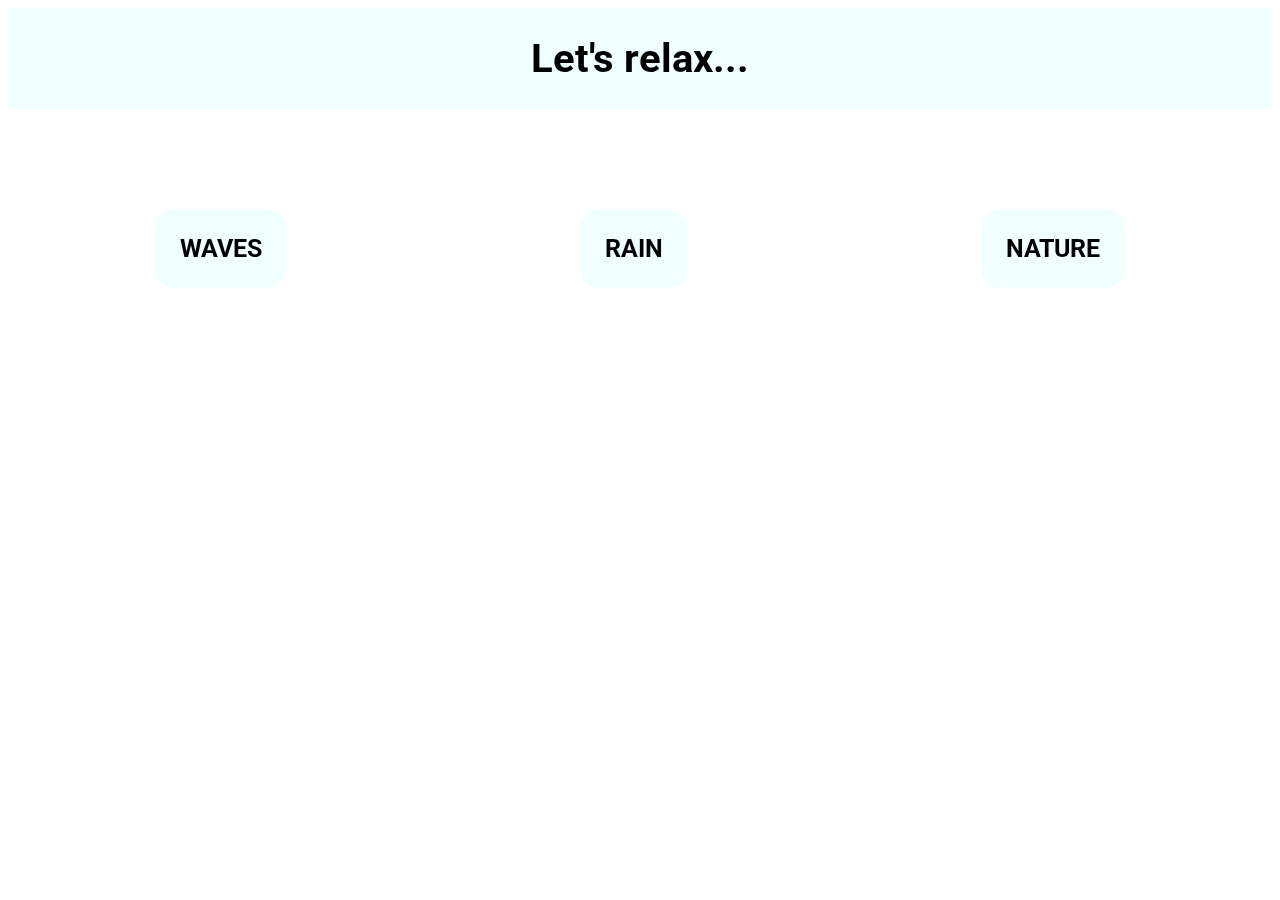
<file: index.html>
<!DOCTYPE html>
<html lang="en">
<head>
    <meta charset="UTF-8">
    <meta name="viewport" content="width=device-width, initial-scale=1.0">
    <title>Document</title>
    <link rel="stylesheet" href="style.css">
    <link rel="preconnect" href="https://fonts.googleapis.com">
    <link rel="preconnect" href="https://fonts.gstatic.com" crossorigin>
    <link href="https://fonts.googleapis.com/css2?family=Roboto:ital,wght@0,100;1,100&display=swap" rel="stylesheet">
    <link rel="icon" href="data:,">
</head>
<body>
<div id="header">
    <h1>Let's relax...</h1>
</div>
<div id="btn-container">
    <button id="btn"><a href="waves/waves.html">WAVES</a></button>
    <button id="btn"><a href="rain/rain.html">RAIN</a></button>
    <button id="btn"><a href="nature/nature.html">NATURE</a></button>
</div>

<video autoplay="autoplay" loop="loop" muted defaultMuted playsinline id="myVideo">
    <source src="https://cdn.glitch.com/eeaf6ebc-3ee8-45cf-aa54-1394e24c3353%2FExotic%20beach.mp4?v=1628649495599" type="video/mp4">
    </video>

   </body>
</html>
</file>
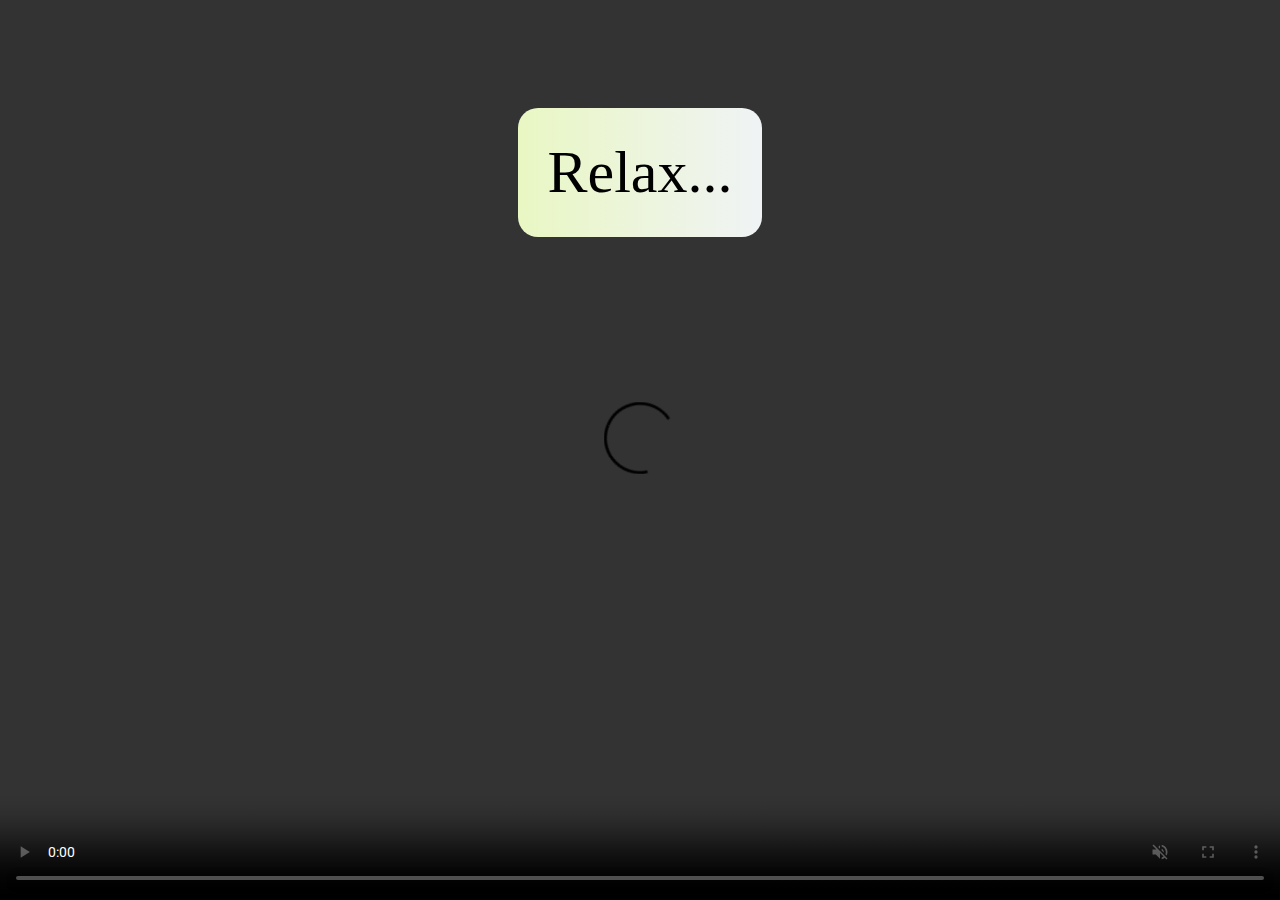
<file: nature/nature.html>
<!DOCTYPE html>
<html lang="en">
<head>
    <meta charset="UTF-8">
    <meta name="viewport" content="width=device-width, initial-scale=1.0">
    <title>Document</title>
    <link rel="stylesheet" href="nature.css">
    <link rel="preconnect" href="https://fonts.googleapis.com">
    <link rel="preconnect" href="https://fonts.gstatic.com" crossorigin>
    <link href="https://fonts.googleapis.com/css2?family=Roboto:ital,wght@0,100;1,100&display=swap" rel="stylesheet">
    <link rel="icon" href="data:,">
</head>
<body>
    <div id="container-countdown">
        <p id="countdown">Relax...</p>
    </div>
    <button id="myButton">Start</button>
    <video autoplay="autoplay" loop="loop" muted defaultMuted playsinline id="myVideo" controls>
        <source src="https://cdn.glitch.com/eeaf6ebc-3ee8-45cf-aa54-1394e24c3353%2FGreen%20leaves.mp4?v=1628699823058" type="video/mp4" controls>
    </video>
    <audio id="player" autoplay loop>
        <source src="https://cdn.glitch.com/eeaf6ebc-3ee8-45cf-aa54-1394e24c3353%2Fnature.mp3?v=1628699781050" type="audio/mp3">
    </audio>
    <script src="nature.js"></script>
</body>
</html>
</file>
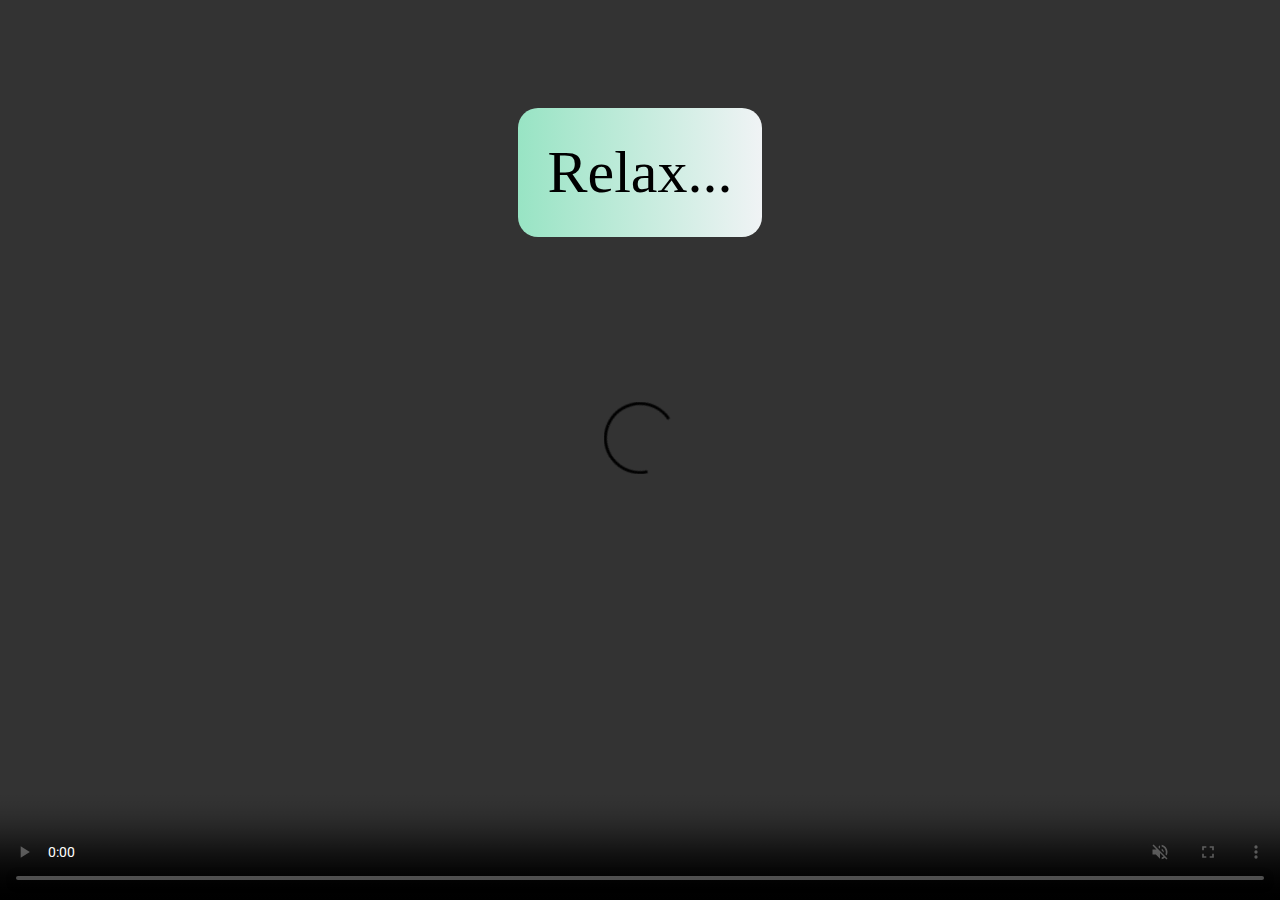
<file: rain/rain.html>
<!DOCTYPE html>
<html lang="en">
<head>
    <meta charset="UTF-8">
    <meta name="viewport" content="width=device-width, initial-scale=1.0">
    <title>Document</title>
    <link rel="stylesheet" href="rain.css">
    <link rel="preconnect" href="https://fonts.googleapis.com">
    <link rel="preconnect" href="https://fonts.gstatic.com" crossorigin>
    <link href="https://fonts.googleapis.com/css2?family=Roboto:ital,wght@0,100;1,100&display=swap" rel="stylesheet">
    <link rel="icon" href="data:,">
</head>
<body>
    <div id="container-countdown">
        <p id="countdown">Relax...</p>
    </div>
    <button id="myButton">Start</button>
    <video autoplay="autoplay" loop="loop" muted defaultMuted playsinline id="myVideo" controls>
        <source src="https://cdn.glitch.com/eeaf6ebc-3ee8-45cf-aa54-1394e24c3353%2Frain-video.mp4?v=1628681267721" type="video/mp4">
    </video>
    <audio id="player" autoplay loop>
        <source src="https://cdn.glitch.com/eeaf6ebc-3ee8-45cf-aa54-1394e24c3353%2Frain-test.mp3?v=1628681319810" type="audio/mp3">
    </audio>
    <script src="rain.js"></script>
</body>
</html>
</file>
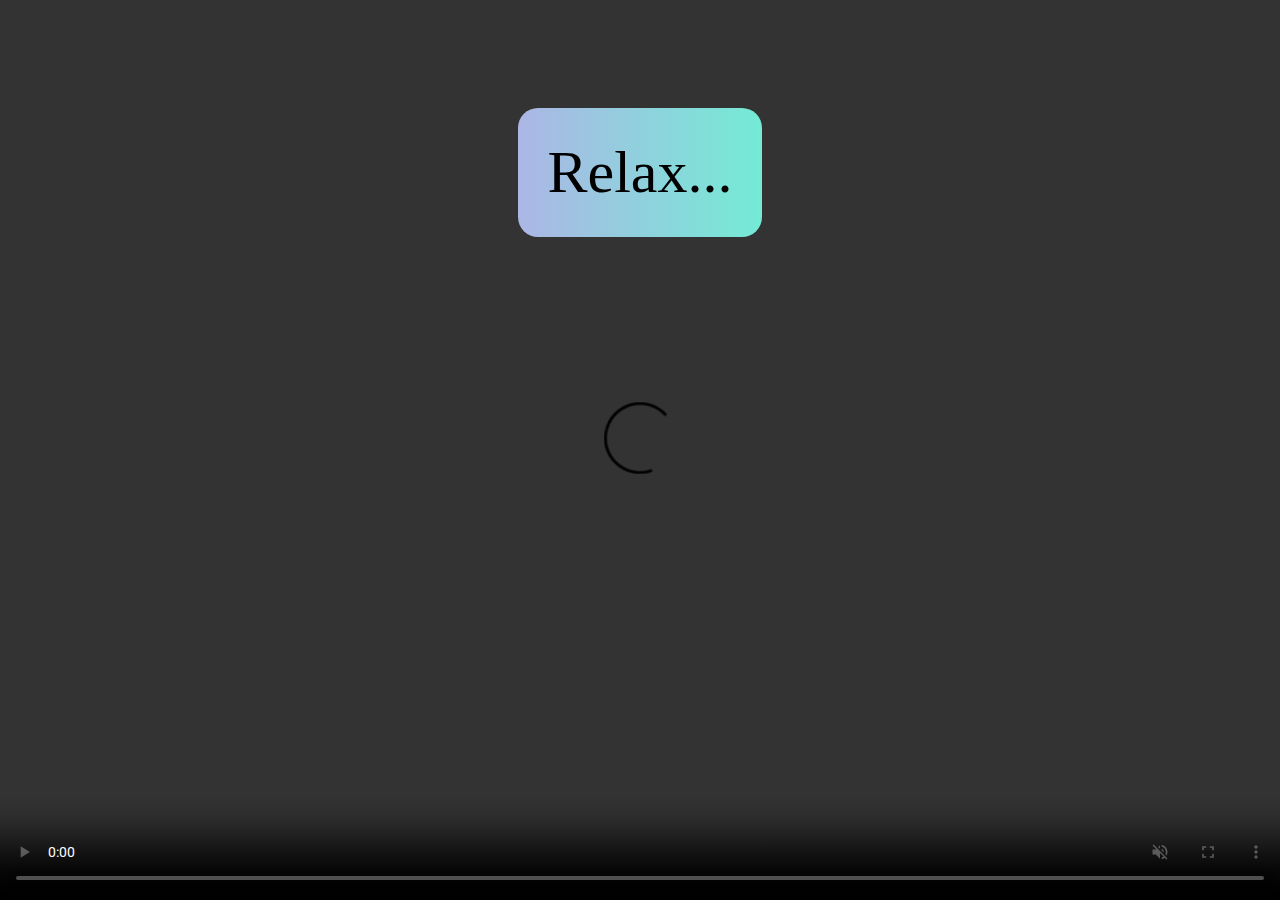
<file: waves/waves.html>
<!DOCTYPE html>
<html lang="en">
<head>
    <meta charset="UTF-8">
    <meta name="viewport" content="width=device-width, initial-scale=1.0">
    <title>Document</title>
    <link rel="stylesheet" href="waves.css">
    <link rel="preconnect" href="https://fonts.googleapis.com">
    <link rel="preconnect" href="https://fonts.gstatic.com" crossorigin>
    <link href="https://fonts.googleapis.com/css2?family=Roboto:ital,wght@0,100;1,100&display=swap" rel="stylesheet">
    <link rel="icon" href="data:,">

</head>
<body>
    <div id="container-countdown">
        <p id="countdown">Relax...</p>
    </div>
   
    <video autoplay="autoplay" loop="loop" muted defaultMuted playsinline id="myVideo" controls>
        <source src="https://cdn.glitch.com/eeaf6ebc-3ee8-45cf-aa54-1394e24c3353%2Fwaves.mp4?v=1628649682755" type="video/mp4">
    </video>

    <audio id="player" autoplay loop>
        <source src="https://cdn.glitch.com/eeaf6ebc-3ee8-45cf-aa54-1394e24c3353%2FTunePocket-Soft-Ocean-Waves-Meditation-5-Breaths-Per-Min-5-Min-Preview.mp3?v=1628649760087" type="audio/mp3">
    <button id="myButton">Start</button>
        <script src="waves.js"></script>
    
</body>
</html>
</file>
<file: style.css>
#header {
    display: flex;
    justify-content: center;
    background-color: azure;
}
h1 {
    font-family: "Roboto", sans-serif;
    font-size: 40px;
}
#btn-container {
    display: flex;
    justify-content: space-around;
}
#btn {
    margin-top: 100px;
    background: azure;
    padding: 25px;
    border-radius: 20px;
    border: none;
}
a{
    text-decoration: none;
    font-family: "Roboto", sans-serif;
    font-size: 25px;
    color: black;
    font-weight: bolder;
}
#btn:hover {
    background: linear-gradient(to right, #ACB6E5, #74ebd5);
}
#myVideo {
    position: fixed;
    top: 0;
    right: 0;
    min-height: 100%;
    min-width: 100%;
    z-index: -10;
}
</file>
<file: nature/nature.css>
#container-countdown {
    display: flex;
    justify-content: center;
}
#countdown {
    font-size: 60px;
    margin-top: 100px;
    background: linear-gradient(to right, #e9f7c3, #f0f3f5);
    border-radius: 20px;
    padding: 30px;
}
#myVideo {
    position: fixed;
    top: 0;
    right: 0;
    min-height: 100%;
    min-width: 100%;
    z-index: -10;
}
#myButton{
    display: none;
}

@media all and (max-wight: 500px) {
#myButton {
    display: block;
    padding: 10px;
    background: linear-gradient(to right, #98e4c4, #f0f3f5);
    border-radius: 20px;
}
body {
    background: linear-gradient(to right, #98e4c4, #f0f3f5);
}
}
</file>
<file: rain/rain.css>
#container-countdown {
    display: flex;
    justify-content: center;
}
#countdown {
    font-size: 60px;
    margin-top: 100px;
    background: linear-gradient(to right, #98e4c4, #f0f3f5);
    border-radius: 20px;
    padding: 30px;
}
#myVideo {
    position: fixed;
    top: 0;
    right: 0;
    min-height: 100%;
    min-width: 100%;
    z-index: -10;
}

#myButton{
    display: none;
}

@media all and (max-wight: 500px) {
#myButton {
    display: block;
    padding: 10px;
    background: linear-gradient(to right, #98e4c4, #f0f3f5);
    border-radius: 20px;
}
body {
    background: linear-gradient(to right, #98e4c4, #f0f3f5);
}
}
</file>
<file: waves/waves.css>
#container-countdown {
    display: flex;
    justify-content: center;
}
#countdown {
    font-size: 60px;
    margin-top: 100px;
    background: linear-gradient(to right, #ACB6E5, #74ebd5);
    border-radius: 20px;
    padding: 30px;
}
#myVideo {
    position: fixed;
    top: 0;
    right: 0;
    min-height: 100%;
    min-width: 100%;
    z-index: -10;
}
#myButton{
    display: none;
}

@media all and (max-wight: 500px) {
#myButton {
    display: block;
    padding: 10px;
    background: linear-gradient(to right, #98e4c4, #f0f3f5);
    border-radius: 20px;
}
body {
    background: linear-gradient(to right, #98e4c4, #f0f3f5);
}
}
</file>
